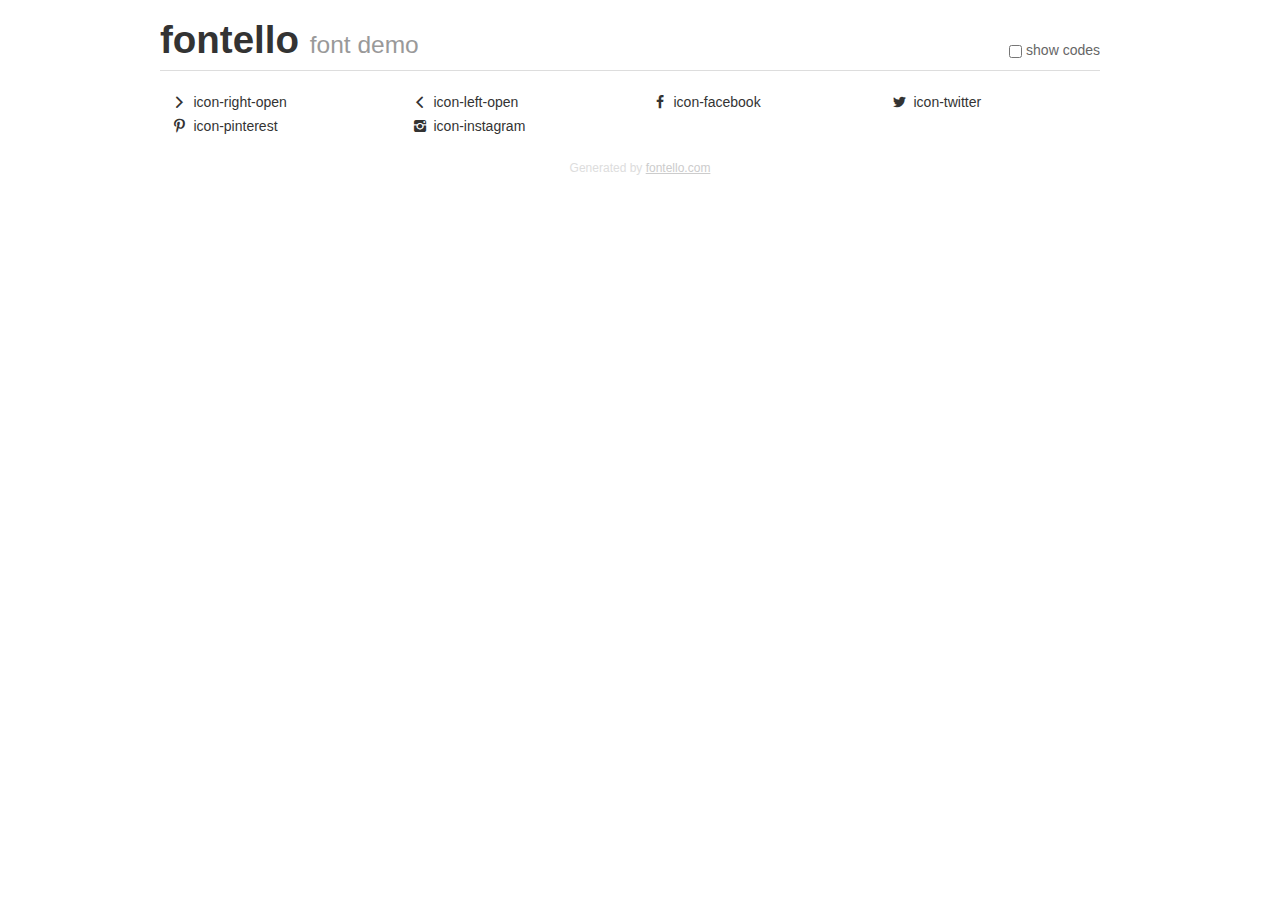
<file: fontello/demo.html>
<!DOCTYPE html>
<html>
  <head><!--[if lt IE 9]><script language="javascript" type="text/javascript" src="//html5shim.googlecode.com/svn/trunk/html5.js"></script><![endif]-->
    <meta charset="UTF-8"><style>/*
 * Bootstrap v2.2.1
 *
 * Copyright 2012 Twitter, Inc
 * Licensed under the Apache License v2.0
 * http://www.apache.org/licenses/LICENSE-2.0
 *
 * Designed and built with all the love in the world @twitter by @mdo and @fat.
 */
.clearfix {
  *zoom: 1;
}
.clearfix:before,
.clearfix:after {
  display: table;
  content: "";
  line-height: 0;
}
.clearfix:after {
  clear: both;
}
html {
  font-size: 100%;
  -webkit-text-size-adjust: 100%;
  -ms-text-size-adjust: 100%;
}
a:focus {
  outline: thin dotted #333;
  outline: 5px auto -webkit-focus-ring-color;
  outline-offset: -2px;
}
a:hover,
a:active {
  outline: 0;
}
button,
input,
select,
textarea {
  margin: 0;
  font-size: 100%;
  vertical-align: middle;
}
button,
input {
  *overflow: visible;
  line-height: normal;
}
button::-moz-focus-inner,
input::-moz-focus-inner {
  padding: 0;
  border: 0;
}
body {
  margin: 0;
  font-family: "Helvetica Neue", Helvetica, Arial, sans-serif;
  font-size: 14px;
  line-height: 20px;
  color: #333;
  background-color: #fff;
}
a {
  color: #08c;
  text-decoration: none;
}
a:hover {
  color: #005580;
  text-decoration: underline;
}
.row {
  margin-left: -20px;
  *zoom: 1;
}
.row:before,
.row:after {
  display: table;
  content: "";
  line-height: 0;
}
.row:after {
  clear: both;
}
[class*="span"] {
  float: left;
  min-height: 1px;
  margin-left: 20px;
}
.container,
.navbar-static-top .container,
.navbar-fixed-top .container,
.navbar-fixed-bottom .container {
  width: 940px;
}
.span12 {
  width: 940px;
}
.span11 {
  width: 860px;
}
.span10 {
  width: 780px;
}
.span9 {
  width: 700px;
}
.span8 {
  width: 620px;
}
.span7 {
  width: 540px;
}
.span6 {
  width: 460px;
}
.span5 {
  width: 380px;
}
.span4 {
  width: 300px;
}
.span3 {
  width: 220px;
}
.span2 {
  width: 140px;
}
.span1 {
  width: 60px;
}
[class*="span"].pull-right,
.row-fluid [class*="span"].pull-right {
  float: right;
}
.container {
  margin-right: auto;
  margin-left: auto;
  *zoom: 1;
}
.container:before,
.container:after {
  display: table;
  content: "";
  line-height: 0;
}
.container:after {
  clear: both;
}
p {
  margin: 0 0 10px;
}
.lead {
  margin-bottom: 20px;
  font-size: 21px;
  font-weight: 200;
  line-height: 30px;
}
small {
  font-size: 85%;
}
h1 {
  margin: 10px 0;
  font-family: inherit;
  font-weight: bold;
  line-height: 20px;
  color: inherit;
  text-rendering: optimizelegibility;
}
h1 small {
  font-weight: normal;
  line-height: 1;
  color: #999;
}
h1 {
  line-height: 40px;
}
h1 {
  font-size: 38.5px;
}
h1 small {
  font-size: 24.5px;
}
body {
  margin-top: 90px;
}
.header {
  position: fixed;
  top: 0;
  left: 50%;
  margin-left: -480px;
  background-color: #fff;
  border-bottom: 1px solid #ddd;
  padding-top: 10px;
  z-index: 10;
}
.footer {
  color: #ddd;
  font-size: 12px;
  text-align: center;
  margin-top: 20px;
}
.footer a {
  color: #ccc;
  text-decoration: underline;
}
.the-icons {
  font-size: 14px;
  line-height: 24px;
}
.switch {
  position: absolute;
  right: 0;
  bottom: 10px;
  color: #666;
}
.switch input {
  margin-right: 0.3em;
}
.codesOn .i-name {
  display: none;
}
.codesOn .i-code {
  display: inline;
}
.i-code {
  display: none;
}
@font-face {
      font-family: 'fontello';
      src: url('./font/fontello.eot?25721686');
      src: url('./font/fontello.eot?25721686#iefix') format('embedded-opentype'),
           url('./font/fontello.woff?25721686') format('woff'),
           url('./font/fontello.ttf?25721686') format('truetype'),
           url('./font/fontello.svg?25721686#fontello') format('svg');
      font-weight: normal;
      font-style: normal;
    }
     
     
    .demo-icon
    {
      font-family: "fontello";
      font-style: normal;
      font-weight: normal;
      speak: none;
     
      display: inline-block;
      text-decoration: inherit;
      width: 1em;
      margin-right: .2em;
      text-align: center;
      /* opacity: .8; */
     
      /* For safety - reset parent styles, that can break glyph codes*/
      font-variant: normal;
      text-transform: none;
     
      /* fix buttons height, for twitter bootstrap */
      line-height: 1em;
     
      /* Animation center compensation - margins should be symmetric */
      /* remove if not needed */
      margin-left: .2em;
     
      /* You can be more comfortable with increased icons size */
      /* font-size: 120%; */
     
      /* Font smoothing. That was taken from TWBS */
      -webkit-font-smoothing: antialiased;
      -moz-osx-font-smoothing: grayscale;
     
      /* Uncomment for 3D effect */
      /* text-shadow: 1px 1px 1px rgba(127, 127, 127, 0.3); */
    }
     </style>
    <link rel="stylesheet" href="css/animation.css"><!--[if IE 7]><link rel="stylesheet" href="css/fontello-ie7.css"><![endif]-->
    <script>
      function toggleCodes(on) {
        var obj = document.getElementById('icons');
      
        if (on) {
          obj.className += ' codesOn';
        } else {
          obj.className = obj.className.replace(' codesOn', '');
        }
      }
      
    </script>
  </head>
  <body>
    <div class="container header">
      <h1>
        fontello
         <small>font demo</small>
      </h1>
      <label class="switch">
        <input type="checkbox" onclick="toggleCodes(this.checked)">show codes
      </label>
    </div>
    <div id="icons" class="container">
      <div class="row">
        <div title="Code: 0xf006" class="the-icons span3"><i class="demo-icon icon-right-open">&#xf006;</i> <span class="i-name">icon-right-open</span><span class="i-code">0xf006</span></div>
        <div title="Code: 0xf007" class="the-icons span3"><i class="demo-icon icon-left-open">&#xf007;</i> <span class="i-name">icon-left-open</span><span class="i-code">0xf007</span></div>
        <div title="Code: 0xf09a" class="the-icons span3"><i class="demo-icon icon-facebook">&#xf09a;</i> <span class="i-name">icon-facebook</span><span class="i-code">0xf09a</span></div>
        <div title="Code: 0xf309" class="the-icons span3"><i class="demo-icon icon-twitter">&#xf309;</i> <span class="i-name">icon-twitter</span><span class="i-code">0xf309</span></div>
      </div>
      <div class="row">
        <div title="Code: 0xf312" class="the-icons span3"><i class="demo-icon icon-pinterest">&#xf312;</i> <span class="i-name">icon-pinterest</span><span class="i-code">0xf312</span></div>
        <div title="Code: 0xf32d" class="the-icons span3"><i class="demo-icon icon-instagram">&#xf32d;</i> <span class="i-name">icon-instagram</span><span class="i-code">0xf32d</span></div>
      </div>
    </div>
    <div class="container footer">Generated by <a href="http://fontello.com">fontello.com</a></div>
  </body>
</html>
</file>
<file: fontello/css/fontello-ie7.css>
[class^="icon-"], [class*=" icon-"] {
  font-family: 'fontello';
  font-style: normal;
  font-weight: normal;
 
  /* fix buttons height */
  line-height: 1em;
 
  /* you can be more comfortable with increased icons size */
  /* font-size: 120%; */
}
 
.icon-right-open { *zoom: expression( this.runtimeStyle['zoom'] = '1', this.innerHTML = '&#xf006;&nbsp;'); }
.icon-left-open { *zoom: expression( this.runtimeStyle['zoom'] = '1', this.innerHTML = '&#xf007;&nbsp;'); }
.icon-facebook { *zoom: expression( this.runtimeStyle['zoom'] = '1', this.innerHTML = '&#xf09a;&nbsp;'); }
.icon-twitter { *zoom: expression( this.runtimeStyle['zoom'] = '1', this.innerHTML = '&#xf309;&nbsp;'); }
.icon-pinterest { *zoom: expression( this.runtimeStyle['zoom'] = '1', this.innerHTML = '&#xf312;&nbsp;'); }
.icon-instagram { *zoom: expression( this.runtimeStyle['zoom'] = '1', this.innerHTML = '&#xf32d;&nbsp;'); }
</file>
<file: fontello/css/animation.css>
/*
   Animation example, for spinners
*/
.animate-spin {
  -moz-animation: spin 2s infinite linear;
  -o-animation: spin 2s infinite linear;
  -webkit-animation: spin 2s infinite linear;
  animation: spin 2s infinite linear;
  display: inline-block;
}
@-moz-keyframes spin {
  0% {
    -moz-transform: rotate(0deg);
    -o-transform: rotate(0deg);
    -webkit-transform: rotate(0deg);
    transform: rotate(0deg);
  }

  100% {
    -moz-transform: rotate(359deg);
    -o-transform: rotate(359deg);
    -webkit-transform: rotate(359deg);
    transform: rotate(359deg);
  }
}
@-webkit-keyframes spin {
  0% {
    -moz-transform: rotate(0deg);
    -o-transform: rotate(0deg);
    -webkit-transform: rotate(0deg);
    transform: rotate(0deg);
  }

  100% {
    -moz-transform: rotate(359deg);
    -o-transform: rotate(359deg);
    -webkit-transform: rotate(359deg);
    transform: rotate(359deg);
  }
}
@-o-keyframes spin {
  0% {
    -moz-transform: rotate(0deg);
    -o-transform: rotate(0deg);
    -webkit-transform: rotate(0deg);
    transform: rotate(0deg);
  }

  100% {
    -moz-transform: rotate(359deg);
    -o-transform: rotate(359deg);
    -webkit-transform: rotate(359deg);
    transform: rotate(359deg);
  }
}
@-ms-keyframes spin {
  0% {
    -moz-transform: rotate(0deg);
    -o-transform: rotate(0deg);
    -webkit-transform: rotate(0deg);
    transform: rotate(0deg);
  }

  100% {
    -moz-transform: rotate(359deg);
    -o-transform: rotate(359deg);
    -webkit-transform: rotate(359deg);
    transform: rotate(359deg);
  }
}
@keyframes spin {
  0% {
    -moz-transform: rotate(0deg);
    -o-transform: rotate(0deg);
    -webkit-transform: rotate(0deg);
    transform: rotate(0deg);
  }

  100% {
    -moz-transform: rotate(359deg);
    -o-transform: rotate(359deg);
    -webkit-transform: rotate(359deg);
    transform: rotate(359deg);
  }
}
</file>
